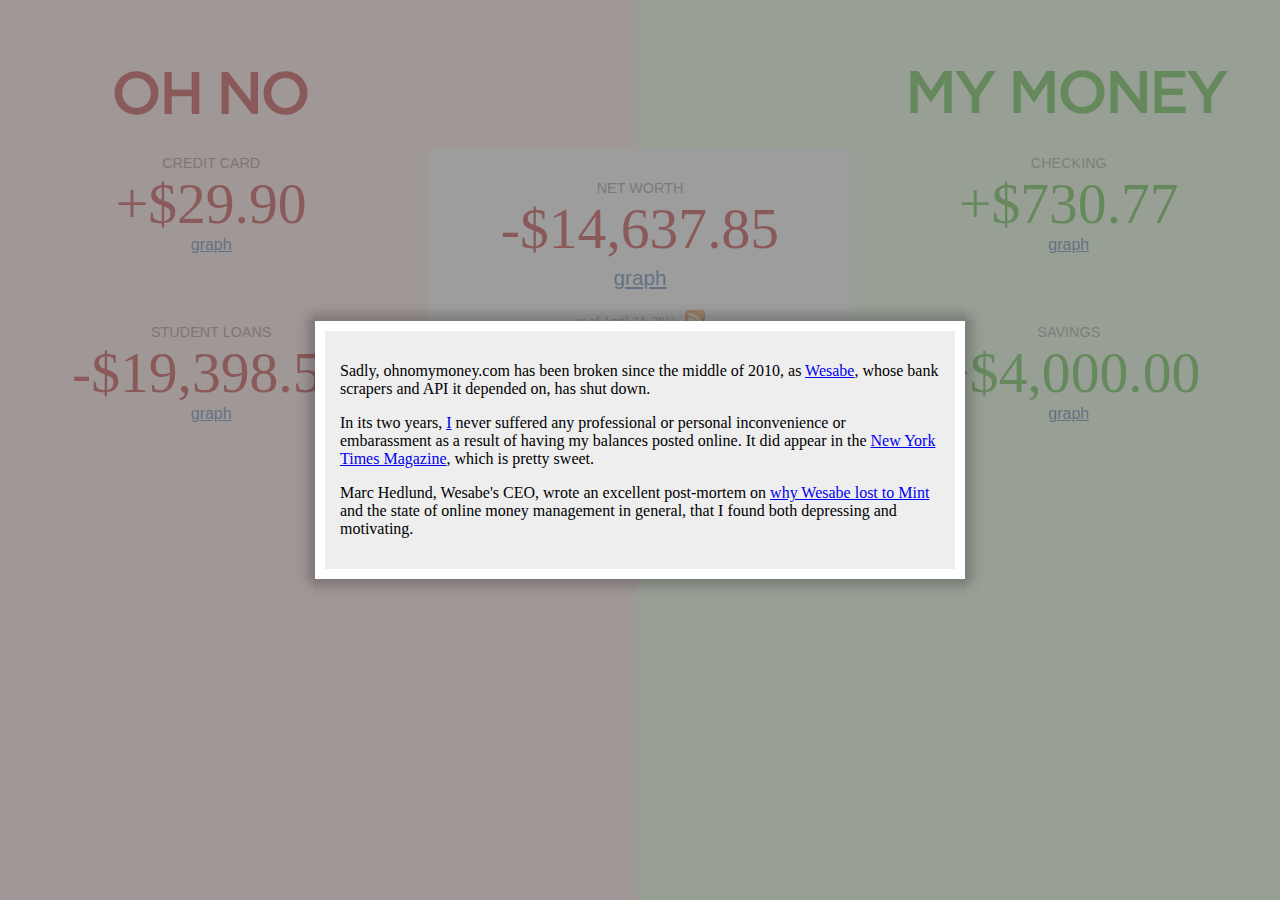
<file: index.html>
<!DOCTYPE html>
<html>
<head>
  <title>Oh No My Money</title>
  <meta content="money, net worth, graphs, charts" name="keywords" />
  <meta content="Eric Mill's money, on display, with graphs." name="description" />
  <meta content="Eric Mill" name="author" />
  <meta content="2008-2010" name="copyright" />

  <link href="stylesheets/ohnomymoney.css" media="screen" rel="stylesheet" type="text/css" />

  <script type="text/javascript" src="js/jquery-1.8.3.min.js"></script>
  <script type="text/javascript" src="fancybox/jquery.fancybox-1.3.4.pack.js"></script>
  <link rel="stylesheet" type="text/css" href="fancybox/jquery.fancybox-1.3.4.css" media="screen" />

  <script type="text/javascript">

    $(function() {
      $("#trigger").fancybox({
        showCloseButton: false,
        enableEscapeButton: false,
        hideOnOverlayClick: false
      });
      $("#trigger").click();
    });
  </script>
</head>
<body>


<h1>Oh No My Money</h1>

<div class="accounts left">
  <h2>Oh No</h2>

    <div class="account">
      <h3>Credit Card</h3>
      <span class="negative">+$29.90</span>
      <a href="#">graph</a>
    </div>


    <div class="account">
      <h3>Student Loans</h3>
      <span class="negative">-$19,398.52</span>
      <a href="#">graph</a>
    </div>

</div>

<div class="accounts right">
  <h2>My Money</h2>



    <div class="account">
      <h3>Checking</h3>
      <span class="positive">+$730.77</span>
      <a href="#">graph</a>
    </div>


    <div class="account">
      <h3>Savings</h3>
      <span class="positive">+$4,000.00</span>
      <a href="#">graph</a>
    </div>


</div>

<div class="worth">
  <h3>Net Worth</h3>

  <span class="negative">-$14,637.85</span>
  <a class="negative" href="#">graph</a>
  <h4>
    as of April 24, 2011
    <a href="#">
      <img alt="RSS" src="images/rss.png" />
    </a>
  </h4>
</div>

  <div class="footer">

  This is <a href="https://konklone.com">Eric Mill</a>'s money.  This site made against the advice of everyone who loves him.

  </div>

  <div style="display: none;">
    <a href="#announcement" id="trigger">Trigger</a>
    <div id="announcement" style="
      width:    600px;
      text-align: left;
      overflow: auto;
      background-color: #eeeeee;
      padding: 15px;
      "
      >
      <p>
        Sadly, ohnomymoney.com has been broken since the middle of 2010, as <a href="https://en.wikipedia.org/wiki/Wesabe">Wesabe</a>, whose bank scrapers and API it depended on, has shut down.
      </p>

      <p>
        In its two years, <a href="https://konklone.com/">I</a> never suffered any professional or personal inconvenience or embarassment as a result of having my balances posted online. It did appear in the <a href="https://www.nytimes.com/2010/05/16/magazine/16Worth-t.html">New York Times Magazine</a>, which is pretty sweet.
      </p>

      <!--<p>
        It also introduced me to <a href="http://www.superpositron.com/">Stephanie Grant</a>, who has been doing a fantastic job overcoming her own finance woes in public with nothing but a blog and a great attitude.
      </p>-->

      <p>
        Marc Hedlund, Wesabe's CEO, wrote an excellent post-mortem on <a href="https://blog.precipice.org/why-wesabe-lost-to-mint">why Wesabe lost to Mint</a> and the state of online money management in general, that I found both depressing and motivating.
      </p>

    </div>
  </div>

  <script>
    (function(i,s,o,g,r,a,m){i['GoogleAnalyticsObject']=r;i[r]=i[r]||function(){
    (i[r].q=i[r].q||[]).push(arguments)},i[r].l=1*new Date();a=s.createElement(o),
    m=s.getElementsByTagName(o)[0];a.async=1;a.src=g;m.parentNode.insertBefore(a,m)
    })(window,document,'script','//www.google-analytics.com/analytics.js','ga');

    ga('create', 'UA-252618-6', 'ohnomymoney.com');
    ga('set', 'anonymizeIp', true);
    ga('send', 'pageview');

  </script>

</body>
</html>
</file>
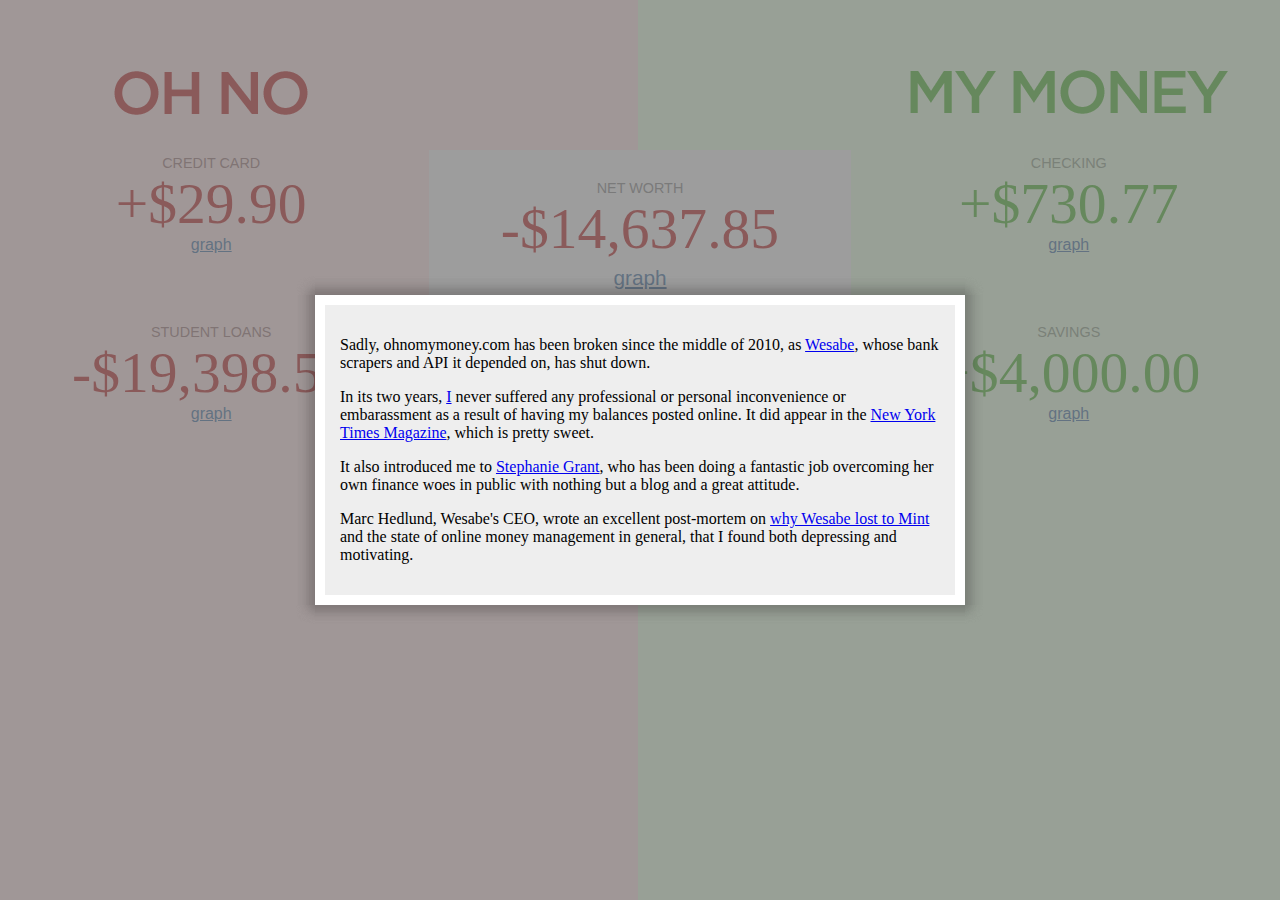
<file: www/index.html>
<!DOCTYPE html> 
<html> 
<head> 
  <title>Oh No My Money</title>
  <meta content="money, net worth, graphs, charts" name="keywords" />
  <meta content="Eric Mill's money, on display, with graphs." name="description" />
  <meta content="Eric Mill" name="author" />
  <meta content="2008-2010" name="copyright" />
  
  <link href="stylesheets/ohnomymoney.css" media="screen" rel="stylesheet" type="text/css" />
  
  <script type="text/javascript" src="js/jquery-1.8.3.min.js"></script>
  <script type="text/javascript" src="fancybox/jquery.fancybox-1.3.4.pack.js"></script>
  <link rel="stylesheet" type="text/css" href="fancybox/jquery.fancybox-1.3.4.css" media="screen" />
  
  <script type="text/javascript">
  
    $(function() {
      $("#trigger").fancybox({
        showCloseButton: false,
        enableEscapeButton: false,
        hideOnOverlayClick: false
      });
      $("#trigger").click();
    });
  </script>
</head> 
<body> 
  
  
<h1>Oh No My Money</h1>

<div class="accounts left">
  <h2>Oh No</h2>
  
    <div class="account">
      <h3>Credit Card</h3>
      <span class="negative">+$29.90</span>
      <a href="#">graph</a>
    </div> 
  
    
    <div class="account">
      <h3>Student Loans</h3>
      <span class="negative">-$19,398.52</span>
      <a href="#">graph</a>
    </div> 
  
</div>

<div class="accounts right">
  <h2>My Money</h2>
  
  
    
    <div class="account">
      <h3>Checking</h3>
      <span class="positive">+$730.77</span>
      <a href="#">graph</a>
    </div> 
  
    
    <div class="account">
      <h3>Savings</h3>
      <span class="positive">+$4,000.00</span>
      <a href="#">graph</a>
    </div> 
  
  
</div> 

<div class="worth"> 
  <h3>Net Worth</h3> 
  
  <span class="negative">-$14,637.85</span> 
  <a class="negative" href="#">graph</a>
  <h4> 
    as of April 24, 2011
    <a href="#"> 
      <img alt="RSS" src="images/rss.png" /> 
    </a> 
  </h4>
</div>
  
  <div class="footer"> 
    
  This is <a href="http://mill-industries.com">Eric Mill</a>'s money.  This site made against the advice of everyone who loves him.

  </div> 
  
  <div style="display: none;">
    <a href="#announcement" id="trigger">Trigger</a>
    <div id="announcement" style="
      width:    600px; 
      text-align: left;
      overflow: auto;
      background-color: #eeeeee;
      padding: 15px;
      "
      >
      <p>
        Sadly, ohnomymoney.com has been broken since the middle of 2010, as <a href="http://wesabe.com">Wesabe</a>, whose bank scrapers and API it depended on, has shut down.
      </p>
      
      <p>
        In its two years, <a href="http://konklone.com/">I</a> never suffered any professional or personal inconvenience or embarassment as a result of having my balances posted online. It did appear in the <a href="http://www.nytimes.com/2010/05/16/magazine/16Worth-t.html">New York Times Magazine</a>, which is pretty sweet.
      </p>
      
      <p>
        It also introduced me to <a href="http://www.superpositron.com/">Stephanie Grant</a>, who has been doing a fantastic job overcoming her own finance woes in public with nothing but a blog and a great attitude.
      </p>
      
      <p>
        Marc Hedlund, Wesabe's CEO, wrote an excellent post-mortem on <a href="http://blog.precipice.org/why-wesabe-lost-to-mint">why Wesabe lost to Mint</a> and the state of online money management in general, that I found both depressing and motivating.
      </p>
      
    </div>
  </div>
  
  <script type="text/javascript">
    var gaJsHost = (("https:" == document.location.protocol) ? "https://ssl." : "http://www.");
    document.write(unescape("%3Cscript src='" + gaJsHost + "google-analytics.com/ga.js' type='text/javascript'%3E%3C/script%3E"));
  </script>
  <script type="text/javascript">
    try {
      var pageTracker = _gat._getTracker("UA-252618-6");
      pageTracker._trackPageview();
    } catch(err) {}
  </script>
  
</body>
</html>
</file>
<file: stylesheets/ohnomymoney.css>
body {padding: 0; margin: 0;}
h1, h2, h3, h4, h5, h6 {margin: 0; padding: 0; font-weight: normal;}
img {border: 0}
h1 {display: none;}
.left {float: left;}
.right {float: right;}


body, html {
  background: #fff url(../images/background.gif) top center repeat-y;
  text-align: center;
}


/* layout */
div.accounts, div.worth {
  width: 33%; 
  text-align: center;
}

div.worth {
  position: relative; 
  margin: 30px auto;
  top: 120px;
}

div.account {margin: 40px 0 70px 0; text-align: center;}
div.account span, div.worth span {display: block;}


/** account page **/

div.title {
  position: relative; 
  margin: 30px auto; 
  margin-top: 30px;
  width: 33%; 
  text-align: center;
}
div.title div.back {float: left; text-align: center; margin-top: 10px; width: 100%;}
div.title div.back a {color: #3355aa; font-size: 1.0em; font-weight: bold;}


div.graph {
  clear: both; margin: 10px auto; margin-bottom: 0px; margin-top: 50px;
  width: 957px; height: 500px;
}

/** footer **/

div.footer {
  text-align: center; 
  clear: both; padding-top: 10px;
  font-size: 10pt; font-weight: bold; color: #717171;
}
div.footer a {color: #3355aa}
div.footer p {font-size: 12pt;}

/* main design */

div.account.oldest, div.account.newest {margin: 0; margin-top: -10px; margin-bottom: 30px;}
div.account.oldest.history, div.account.newest.history {margin-bottom: 0}

.accounts.left h2 {
  width: 196px;
  height: 45px;
  text-indent: -5000px;
  background: transparent url(../images/ohno.gif) top left no-repeat;
  margin: 40px auto 20px auto;
}

.accounts.right h2 {
  width: 319px;
  height: 45px;
  text-indent: -5000px;
  background: transparent url(../images/mymoney.gif) top left no-repeat;
  margin: 40px auto 20px auto;  
}

.accounts span, .worth span {
  font-family: georgia, times, serif;
  font-size: 3.6em;
}

.accounts h3, .worth h3 {
  font-size: .9em;
  text-transform: uppercase;
  font-family: gotham, verdana, sans-serif;
}

.accounts.left h3.date, .accounts.right h3.date {
  font-size: 1.0em;
  font-weight: bold;
  color: #333;
}

.title h2 {
  font-size: 2.5em;
  font-family: georgia, times, serif;
}

span.positive {color: #3fb021;}
span.negative {color: #b61515;}

.accounts.left h3 {color: #946d6d;}
.accounts.right h3 {color: #7f9679;}
.worth h3 {color: #7f7f7f;}
.worth h4 {font-size: 0.8em; color: #7f7f7f; margin-top: 20px;}
.worth img {
  margin-bottom: -5px; 
  margin-left: 5px; 
}
.worth span {margin-bottom: 5px;}

.accounts a, .worth a {
  font-family: gotham, verdana, sans-serif;
  color: #336699; 
}
.account a {font-size: 1.0em;}
.worth a {font-size: 1.3em; }

.worth {
  background: #f5f5f5;
  padding: 30px 0 20px 0;
}

/** Graph internal styles **/

p.tooltip {margin: 0; padding: 0;}
p.tooltip.header {font-weight: bold; margin-bottom: 5px;}
</file>
<file: www/stylesheets/ohnomymoney.css>
body {padding: 0; margin: 0;}
h1, h2, h3, h4, h5, h6 {margin: 0; padding: 0; font-weight: normal;}
img {border: 0}
h1 {display: none;}
.left {float: left;}
.right {float: right;}


body, html {
  background: #fff url(../images/background.gif) top center repeat-y;
  text-align: center;
}


/* layout */
div.accounts, div.worth {
  width: 33%; 
  text-align: center;
}

div.worth {
  position: relative; 
  margin: 30px auto;
  top: 120px;
}

div.account {margin: 40px 0 70px 0; text-align: center;}
div.account span, div.worth span {display: block;}


/** account page **/

div.title {
  position: relative; 
  margin: 30px auto; 
  margin-top: 30px;
  width: 33%; 
  text-align: center;
}
div.title div.back {float: left; text-align: center; margin-top: 10px; width: 100%;}
div.title div.back a {color: #3355aa; font-size: 1.0em; font-weight: bold;}


div.graph {
  clear: both; margin: 10px auto; margin-bottom: 0px; margin-top: 50px;
  width: 957px; height: 500px;
}

/** footer **/

div.footer {
  text-align: center; 
  clear: both; padding-top: 10px;
  font-size: 10pt; font-weight: bold; color: #717171;
}
div.footer a {color: #3355aa}
div.footer p {font-size: 12pt;}

/* main design */

div.account.oldest, div.account.newest {margin: 0; margin-top: -10px; margin-bottom: 30px;}
div.account.oldest.history, div.account.newest.history {margin-bottom: 0}

.accounts.left h2 {
  width: 196px;
  height: 45px;
  text-indent: -5000px;
  background: transparent url(../images/ohno.gif) top left no-repeat;
  margin: 40px auto 20px auto;
}

.accounts.right h2 {
  width: 319px;
  height: 45px;
  text-indent: -5000px;
  background: transparent url(../images/mymoney.gif) top left no-repeat;
  margin: 40px auto 20px auto;  
}

.accounts span, .worth span {
  font-family: georgia, times, serif;
  font-size: 3.6em;
}

.accounts h3, .worth h3 {
  font-size: .9em;
  text-transform: uppercase;
  font-family: gotham, verdana, sans-serif;
}

.accounts.left h3.date, .accounts.right h3.date {
  font-size: 1.0em;
  font-weight: bold;
  color: #333;
}

.title h2 {
  font-size: 2.5em;
  font-family: georgia, times, serif;
}

span.positive {color: #3fb021;}
span.negative {color: #b61515;}

.accounts.left h3 {color: #946d6d;}
.accounts.right h3 {color: #7f9679;}
.worth h3 {color: #7f7f7f;}
.worth h4 {font-size: 0.8em; color: #7f7f7f; margin-top: 20px;}
.worth img {
  margin-bottom: -5px; 
  margin-left: 5px; 
}
.worth span {margin-bottom: 5px;}

.accounts a, .worth a {
  font-family: gotham, verdana, sans-serif;
  color: #336699; 
}
.account a {font-size: 1.0em;}
.worth a {font-size: 1.3em; }

.worth {
  background: #f5f5f5;
  padding: 30px 0 20px 0;
}

/** Graph internal styles **/

p.tooltip {margin: 0; padding: 0;}
p.tooltip.header {font-weight: bold; margin-bottom: 5px;}
</file>
